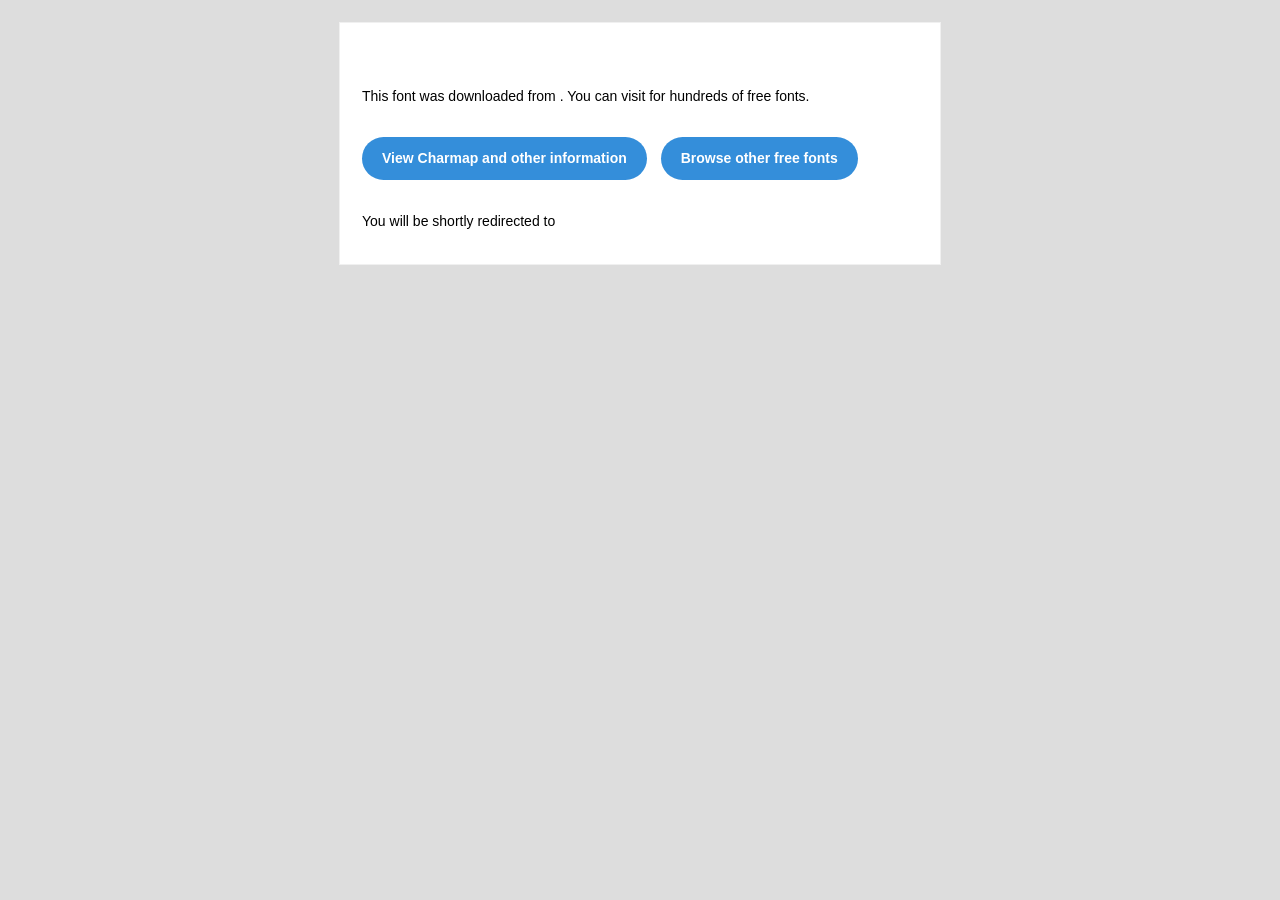
<file: fonts/Altero_regular/readme.html>
<!DOCTYPE html PUBLIC "-//W3C//DTD XHTML 1.0 Transitional//EN" "http://www.w3.org/TR/xhtml1/DTD/xhtml1-transitional.dtd">
<html xmlns="http://www.w3.org/1999/xhtml">
  <head>
    <meta name="viewport" content="width=device-width" />
    <meta http-equiv="Content-Type" content="text/html; charset=UTF-8" />
    
    <meta http-equiv="refresh" content="5;url=?ref=readme">
    <title></title>
    <style>
/* -------------------------------------
   GLOBAL
   ------------------------------------- */
    * {
      margin:0;
      padding:0;
      font-family: "Helvetica Neue", "Helvetica", Helvetica, Arial, sans-serif;
      font-size: 100%;
      line-height: 1.6;
    }

    img {
      max-width: 100%;
    }

    body {
      -webkit-font-smoothing:antialiased;
      -webkit-text-size-adjust:none;
      width: 100%!important;
      height: 100%;
      background:#DDD;
    }


    /* -------------------------------------
       ELEMENTS
       ------------------------------------- */
    a {
      color: #348eda;
    }

    .btn-primary, .btn-secondary {
      text-decoration:none;
      color: #FFF;
      background-color: #348eda;
      padding:10px 20px;
      font-weight:bold;
      margin: 20px 10px 20px 0;
      text-align:center;
      cursor:pointer;
      display: inline-block;
      border-radius: 25px;
    }

    .btn-secondary{
      background: #aaa;
    }

    .last {
      margin-bottom: 0;
    }

    .first{
      margin-top: 0;
    }


    /* -------------------------------------
       BODY
       ------------------------------------- */
    table.body-wrap {
      width: 100%;
      padding: 20px;
    }

    table.body-wrap .container{
      border: 1px solid #f0f0f0;
    }


    /* -------------------------------------
       FOOTER
       ------------------------------------- */
    table.footer-wrap {
      width: 100%;
      clear:both!important;
    }

    .footer-wrap .container p {
      font-size:12px;
      color:#666;

    }

    table.footer-wrap a{
      color: #999;
    }


    /* -------------------------------------
       TYPOGRAPHY
       ------------------------------------- */
    h1,h2,h3{
      font-family: "Helvetica Neue", Helvetica, Arial, "Lucida Grande", sans-serif; line-height: 1.1; margin-bottom:15px; color:#000;
      margin: 40px 0 10px;
      line-height: 1.2;
      font-weight:200;
    }

    h1 {
      font-size: 36px;
    }
    h2 {
      font-size: 28px;
    }
    h3 {
      font-size: 22px;
    }

    p, ul {
      margin-bottom: 10px;
      font-weight: normal;
      font-size:14px;
    }

    ul li {
      margin-left:5px;
      list-style-position: inside;
    }

    /* ---------------------------------------------------
       RESPONSIVENESS
       Nuke it from orbit. It's the only way to be sure.
       ------------------------------------------------------ */

    /* Set a max-width, and make it display as block so it will automatically stretch to that width, but will also shrink down on a phone or something */
    .container {
      display:block!important;
      max-width:600px!important;
      margin:0 auto!important; /* makes it centered */
      clear:both!important;
    }

    /* This should also be a block element, so that it will fill 100% of the .container */
    .content {
      padding:20px;
      max-width:600px;
      margin:0 auto;
      display:block;
    }

    /* Let's make sure tables in the content area are 100% wide */
    .content table {
      width: 100%;
    }

    </style>
  </head>

  <body bgcolor="#f6f6f6">

    <!-- body -->
    <table class="body-wrap">
      <tr>
        <td></td>
        <td class="container" bgcolor="#FFFFFF">

          <!-- content -->
          <div class="content">
            <table>
              <tr>
                <td>
                  <h1></h1>
                  <p>This font was downloaded from <a href="?ref=readme"></a> . You can visit <a href="?ref=readme"></a> for hundreds of free fonts.</p>
                  <p><a href="?ref=readme" class="btn-primary">View Charmap and other information</a> <a href="?ref=readme" class="btn-primary">Browse other free fonts</a></p>
                  <p>You will be shortly redirected to </p>
                </td>
              </tr>
            </table>
          </div>
          <!-- /content -->

        </td>
        <td></td>
      </tr>
    </table>
    <!-- /body -->

  </body>
</html>
</file>
